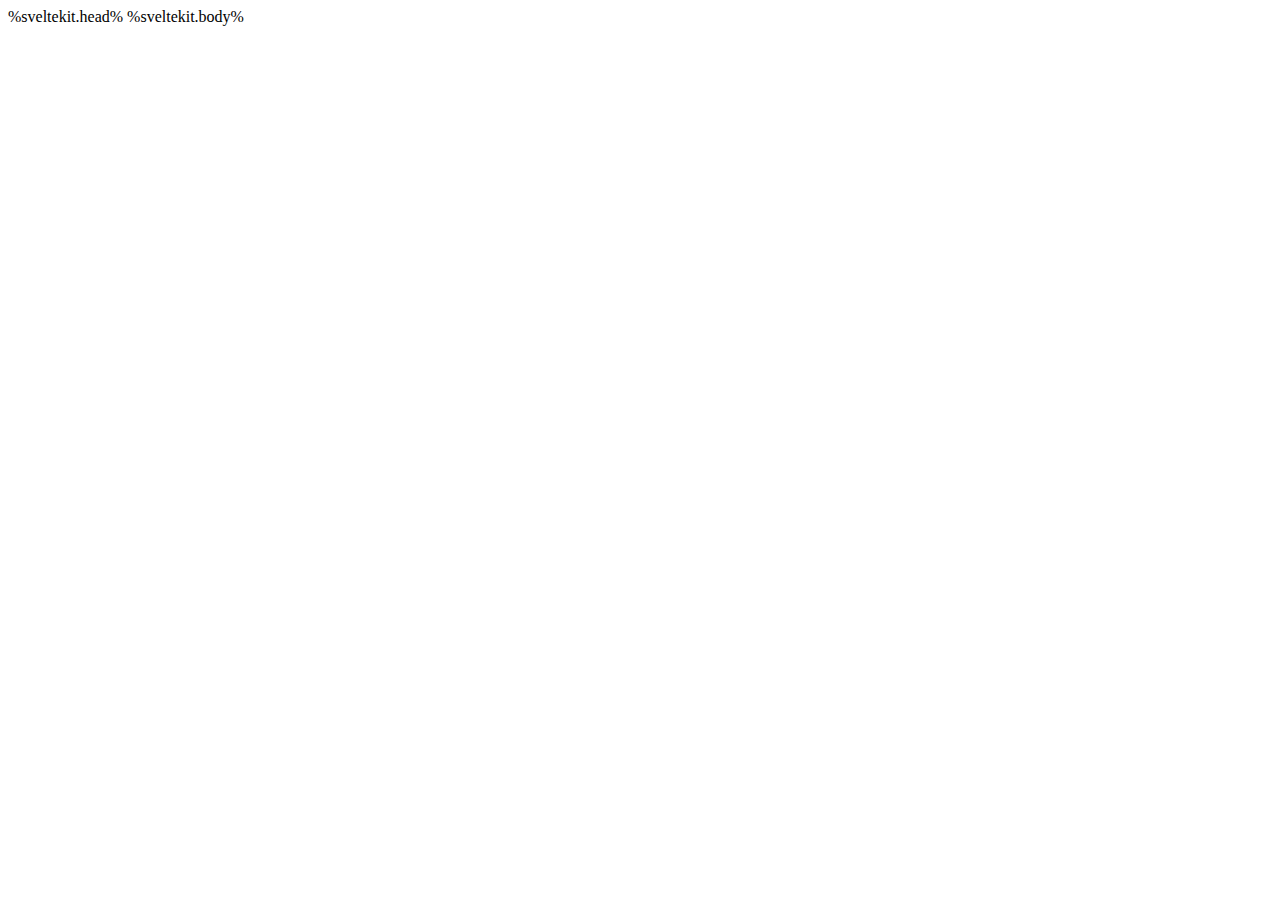
<file: src/app.html>
<!doctype html>
<html lang="en">
	<head>
		<meta charset="utf-8" />
		<link rel="icon" href="%sveltekit.assets%/favicon.png" />
		<meta name="viewport" content="width=device-width, initial-scale=1" />
		%sveltekit.head%
		
<!-- Google tag (gtag.js) -->
<script async src="https://www.googletagmanager.com/gtag/js?id=G-ZT4QR9FR8Z"></script>
<script>
  window.dataLayer = window.dataLayer || [];
  function gtag(){dataLayer.push(arguments);}
  gtag('js', new Date());

  gtag('config', 'G-ZT4QR9FR8Z');
</script>

	</head>
	<body data-sveltekit-preload-data="hover">
		<div style="display: contents">%sveltekit.body%</div>
	</body>
</html>
</file>
